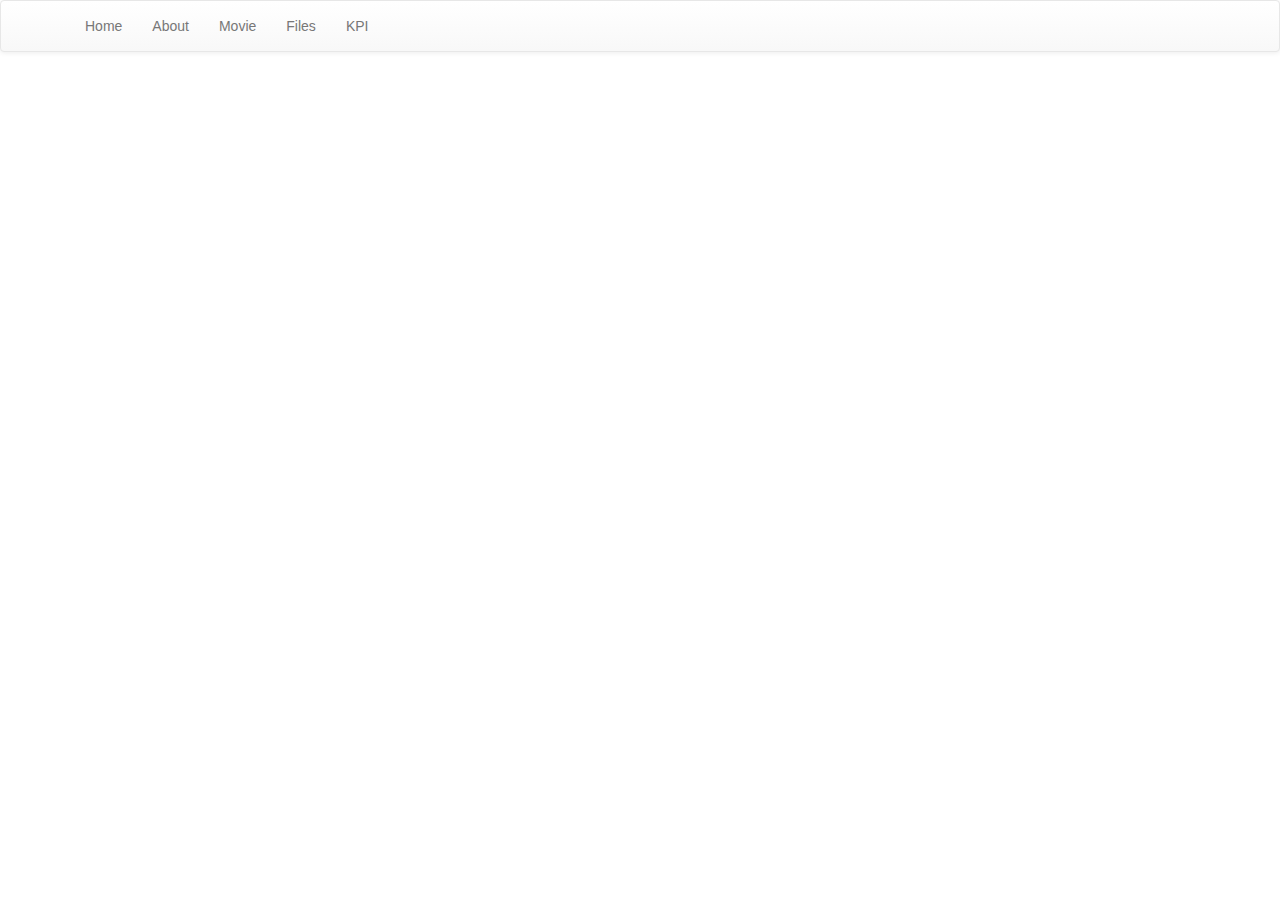
<file: Web/index.html>
﻿<!DOCTYPE html>
<html ng-app="app">
<head>
    <title>Simple App</title>
    <meta charset="utf-8"/>
    <link rel="stylesheet" href="styles/bootstrap-3.3.7/css/bootstrap.min.css"/>
    <link rel="stylesheet" href="styles/bootstrap-3.3.7/css/bootstrap-theme.min.css"/>
    <link rel="stylesheet" href="styles/custom/style.css" />
    <link rel="stylesheet" href="styles/angular-busy.css" />
</head>
<body>
    <div id="ui-view" ui-view>
    </div>
    
    <!-- angular -->
    <script src="scripts/angular-1.6.2/angular.js"></script>

    <!-- other -->
    <script src="scripts/jquery-3.1.1/jquery.min.js"></script> <!-- order imp: 1 -->
    <script src="styles/bootstrap-3.3.7/js/bootstrap.min.js"></script><!-- order imp: 2 -->
    <script src="scripts/angular-ui-router-0.4.2/ui-router.js"></script>
    <script src="scripts/lodash-4.17.4/lodash.js"></script>
    <script src="app/directives/paging/paging.js"></script>
    <script src="app/directives/angular-busy/angular-busy.js"></script>

    <!-- our app -->
    <script src="app/app.js"></script>
    <script src="app/app.route.config.js"></script>
    <script src="app/master/master.controller.js"></script>

    <script src="app/services/webApi.service.js"></script>
    <script src="app/services/file.extensions.service.js"></script>
    <script src="app/kpi/kpi.service.js"></script>
    <script src="app/kpi/kpi.measurement.service.js"></script>

    <script src="app/about/about.controller.js"></script>
    <script src="app/home/home.controller.js"></script>
    <script src="app/movie/movie.controller.js"></script>
    <script src="app/files/files.controller.js"></script>
    <script src="app/kpi/kpi.list.controller.js"></script>
    <script src="app/directives/kpi/kpi.controller.js"></script>

    <!-- our directives -->
    <script src="app/directives/kpi/kpi.directive.js"></script>

</body>
</html>
</file>
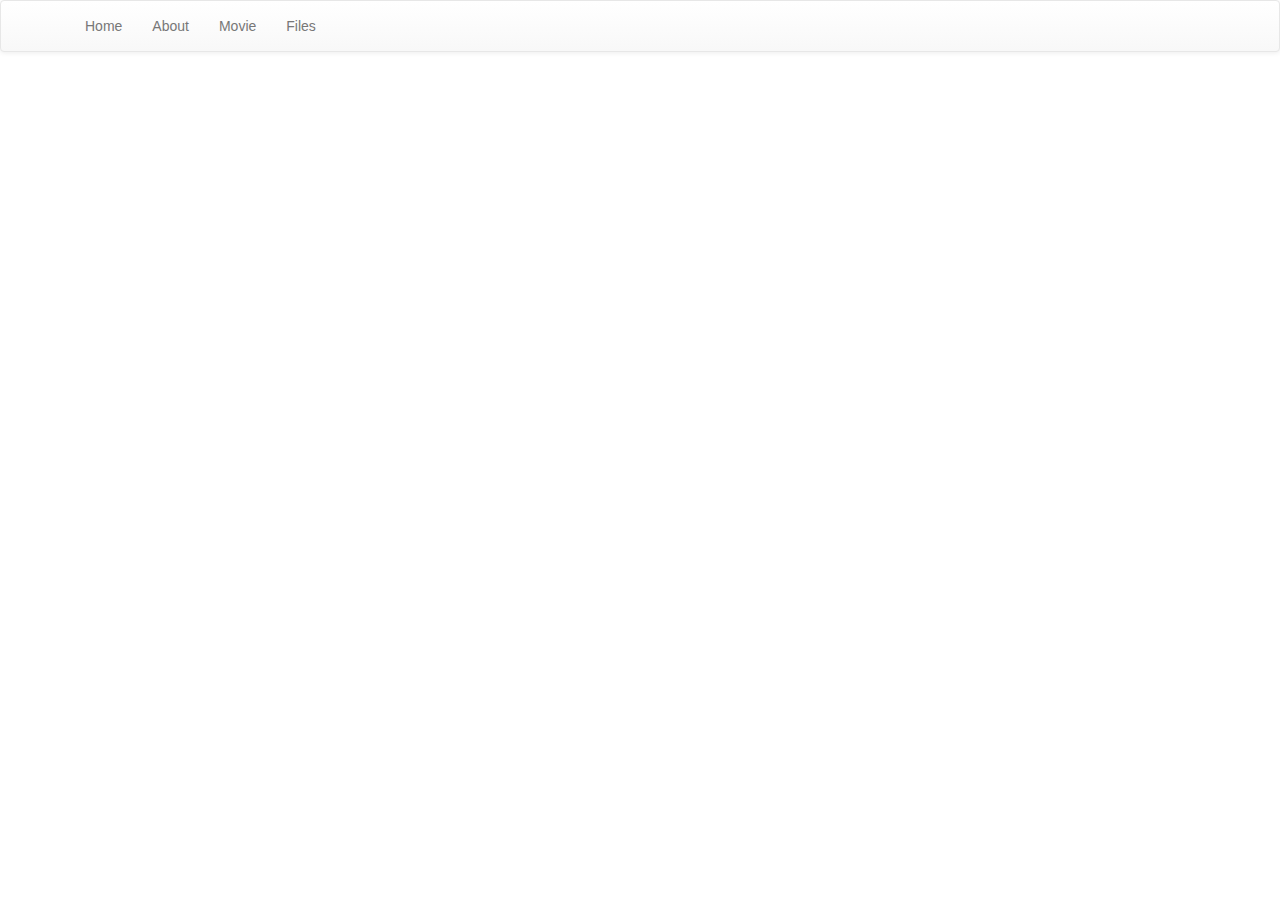
<file: Web/obj/Release/AspnetCompileMerge/Source/index.html>
﻿<!DOCTYPE html>
<html ng-app="app">
<head>
    <title>Simple App</title>
    <meta charset="utf-8"/>
    <link rel="stylesheet" href="styles/bootstrap-3.3.7/css/bootstrap.min.css"/>
    <link rel="stylesheet" href="styles/bootstrap-3.3.7/css/bootstrap-theme.min.css"/>
    <link rel="stylesheet" href="styles/custom/style.css" />
    <link rel="stylesheet" href="styles/angular-busy.css" />
</head>
<body>
    <div id="ui-view" ui-view>
    </div>
    
    <!-- angular -->
    <script src="scripts/angular-1.6.2/angular.js"></script>

    <!-- other -->
    <script src="scripts/jquery-3.1.1/jquery.min.js"></script> <!-- order imp: 1 -->
    <script src="styles/bootstrap-3.3.7/js/bootstrap.min.js"></script><!-- order imp: 2 -->
    <script src="scripts/angular-ui-router-0.4.2/ui-router.js"></script>
    <script src="scripts/lodash-4.17.4/lodash.js"></script>
    <script src="app/directives/paging.js"></script>
    <script src="app/directives/angular-busy/angular-busy.js"></script>

    <!-- our app -->
    <script src="app/app.js"></script>
    <script src="app/app.route.config.js"></script>
    <script src="app/master/master.controller.js"></script>

    <script src="app/services/webApi.service.js"></script>
    <script src="app/services/file.extensions.service.js"></script>

    <script src="app/about/about.controller.js"></script>
    <script src="app/home/home.controller.js"></script>
    <script src="app/movie/movie.controller.js"></script>
    <script src="app/files/files.controller.js"></script>
</body>
</html>
</file>
<file: Web/styles/custom/style.css>
﻿#foldersTreeUl {
    list-style-type: none;
    padding-left: 20px;
}

.selected {
    background-color: rgb(176, 255, 176);   
}

.nopadding {
   padding: 0 !important;
   margin: 0 !important;
}

.fill { 
    min-height: 100%;
    height: 100%;
}

.kpi-element-active {
    border: 2px solid rgb(0, 173, 255) !important
}

.kpi-element {
    width: 175px;
    border: 2px solid rgb(214, 214, 214);
    border-radius: 0;
    font-size: xx-small
}

.kpi-edit-input {
    width: 300px;
    border: 2px solid rgb(158, 226, 158);
    border-radius: 3px;
    margin: 4px;
    padding-left: 15px;
    padding-top: 2px;
    padding-bottom: 2px;
}

.kpi-edit-form {
    border: 2px solid rgb(162, 162, 162);
    width: 350px;
    padding: 15px;
}

.kpi-text-length-max {
  display: block;
  width: 150px;
  overflow: hidden;
  white-space: nowrap;
  text-overflow: ellipsis;
}

.btn.disabled {
    background-color: rgb(235, 235, 235);
}
</file>
<file: Web/styles/angular-busy.css>
﻿.cg-busy{
	position:absolute;
	top:0px;
	left:0px;
	right:0px;
	bottom:0px;
    z-index:1001;
}

.cg-busy-animation.ng-hide-add,
.cg-busy-animation.ng-hide-remove {
    -webkit-transition:all .3s ease;
    -moz-transition:all .3s ease;
    -o-transition:all .3s ease;
    transition:all .3s ease;
    display:block !important;
}
.cg-busy-animation.ng-hide-remove {
    opacity:0;
    -webkit-transform:translate(0px,-40px);
    -moz-transform:translate(0px,-40px);
    -ms-transform:translate(0px,-40px);
    -o-transform:translate(0px,-40px);
    transform:translate(0px,-40px);
}
.cg-busy-animation.ng-hide-remove.ng-hide-remove-active {
    opacity:1;
    -webkit-transform:translate(0px,0px);
    -moz-transform:translate(0px,0px);
    -ms-transform:translate(0px,0px);
    -o-transform:translate(0px,0px);
    transform:translate(0px,0px);
}
.cg-busy-animation.ng-hide-add {
    opacity:1;
    -webkit-transform:translate(0px,0px);
    -moz-transform:translate(0px,0px);
    -ms-transform:translate(0px,0px);
    -o-transform:translate(0px,0px);
    transform:translate(0px,0px);
}
.cg-busy-animation.ng-hide-add.ng-hide-add-active {
    opacity:0;
    -webkit-transform:translate(0px,-40px);
    -moz-transform:translate(0px,-40px);
    -ms-transform:translate(0px,-40px);
    -o-transform:translate(0px,-40px);
    transform:translate(0px,-40px);
}

.cg-busy-backdrop {
	background-color:white;
	opacity:.7;
}

.cg-busy-backdrop-animation.ng-hide-add,
.cg-busy-backdrop-animation.ng-hide-remove {
    -webkit-transition:opacity .3s ease;
    -moz-transition:opacity .3s ease;
    -o-transition:opacity .3s ease;
    transition:opacity .3s ease;
    display:block !important;
}

.cg-busy-backdrop-animation.ng-hide {
  opacity:0;
}

/* All styles below are for the default template. */

.cg-busy-default-wrapper {
	text-align:center;
}

.cg-busy-default-sign{
	display: inline-block;
	position:relative;
    z-index:1002;
	padding-bottom: 6px;
	color:#333333;
	text-shadow:0 1px 1px rgba(255, 255, 255, 0.75);
	background-color:#e9eeee;
	border:1px solid #dddddd;
	border-top-width:0;
	-webkit-border-radius:7px;
	-moz-border-radius:7px;
	border-radius:7px;
	border-top-left-radius:0;
	border-top-right-radius:0;
	-webkit-box-shadow:inset 0 1px 0 rgba(255,255,255,.2), 0 1px 2px rgba(0,0,0,.05);
	-moz-box-shadow:inset 0 1px 0 rgba(255,255,255,.2), 0 1px 2px rgba(0,0,0,.05);
	box-shadow:inset 0 1px 0 rgba(255,255,255,.2), 0 1px 2px rgba(0,0,0,.05);
}
.cg-busy-default-text{
	margin:13px 12px 6px 49px;
	font-size:16px;
	color:#555;
	text-align: left;
	max-width: 400px;
}
.cg-busy-default-spinner{
	position:absolute;
	width:25px;
	height:25px;
	display:inline-block;
	top:12px;
	left:14px;
}
.cg-busy-default-spinner div{
	width:12%;
	height:26%;
	background:#000;
	position:absolute;
	left:44.5%;
	top:37%;
	opacity:0;
	-webkit-animation:cg-busy-spinner-anim 1s linear infinite;
	-moz-animation:cg-busy-spinner-anim 1s linear infinite;
	-ms-animation:cg-busy-spinner-anim 1s linear infinite;
	-o-animation:cg-busy-spinner-anim 1s linear infinite;
	animation:cg-busy-spinner-anim 1s linear infinite;
	-webkit-border-radius:50px;
	-moz-border-radius:50px;
	border-radius:50px;
	-webkit-box-shadow:0 0 3px rgba(0,0,0,0.2);
	-moz-box-shadow:0 0 3px rgba(0,0,0,0.2);
	box-shadow:0 0 3px rgba(0,0,0,0.2);
}
.cg-busy-default-spinner div.bar1{
	-webkit-transform:rotate(0deg) translate(0, -142%);
	-moz-transform:rotate(0deg) translate(0, -142%);
	-ms-transform:rotate(0deg) translate(0, -142%);
	-o-transform:rotate(0deg) translate(0, -142%);
	transform:rotate(0deg) translate(0, -142%);
	-webkit-animation-delay:0s;
	-moz-animation-delay:0s;
	-ms-animation-delay:0s;
	-o-animation-delay:0s;
	animation-delay:0s;
}
.cg-busy-default-spinner div.bar2{
	-webkit-transform:rotate(30deg) translate(0, -142%);
	-moz-transform:rotate(30deg) translate(0, -142%);
	-ms-transform:rotate(30deg) translate(0, -142%);
	-o-transform:rotate(30deg) translate(0, -142%);
	transform:rotate(30deg) translate(0, -142%);
	-webkit-animation-delay:-0.9167s;
	-moz-animation-delay:-0.9167s;
	-ms-animation-delay:-0.9167s;
	-o-animation-delay:-0.9167s;
	animation-delay:-0.9167s;
}
.cg-busy-default-spinner div.bar3{
	-webkit-transform:rotate(60deg) translate(0, -142%);
	-moz-transform:rotate(60deg) translate(0, -142%);
	-ms-transform:rotate(60deg) translate(0, -142%);
	-o-transform:rotate(60deg) translate(0, -142%);
	transform:rotate(60deg) translate(0, -142%);
	-webkit-animation-delay:-0.833s;
	-moz-animation-delay:-0.833s;
	-ms-animation-delay:-0.833s;
	-o-animation-delay:-0.833s;
	animation-delay:-0.833s;
}
.cg-busy-default-spinner div.bar4{
	-webkit-transform:rotate(90deg) translate(0, -142%);
	-moz-transform:rotate(90deg) translate(0, -142%);
	-ms-transform:rotate(90deg) translate(0, -142%);
	-o-transform:rotate(90deg) translate(0, -142%);
	transform:rotate(90deg) translate(0, -142%);
	-webkit-animation-delay:-0.75s;
	-moz-animation-delay:-0.75s;
	-ms-animation-delay:-0.75s;
	-o-animation-delay:-0.75s;
	animation-delay:-0.75s;
}
.cg-busy-default-spinner div.bar5{
	-webkit-transform:rotate(120deg) translate(0, -142%);
	-moz-transform:rotate(120deg) translate(0, -142%);
	-ms-transform:rotate(120deg) translate(0, -142%);
	-o-transform:rotate(120deg) translate(0, -142%);
	transform:rotate(120deg) translate(0, -142%);
	-webkit-animation-delay:-0.667s;
	-moz-animation-delay:-0.667s;
	-ms-animation-delay:-0.667s;
	-o-animation-delay:-0.667s;
	animation-delay:-0.667s;
}
.cg-busy-default-spinner div.bar6{
	-webkit-transform:rotate(150deg) translate(0, -142%);
	-moz-transform:rotate(150deg) translate(0, -142%);
	-ms-transform:rotate(150deg) translate(0, -142%);
	-o-transform:rotate(150deg) translate(0, -142%);
	transform:rotate(150deg) translate(0, -142%);
	-webkit-animation-delay:-0.5833s;
	-moz-animation-delay:-0.5833s;
	-ms-animation-delay:-0.5833s;
	-o-animation-delay:-0.5833s;
	animation-delay:-0.5833s;
}
.cg-busy-default-spinner div.bar7{
	-webkit-transform:rotate(180deg) translate(0, -142%);
	-moz-transform:rotate(180deg) translate(0, -142%);
	-ms-transform:rotate(180deg) translate(0, -142%);
	-o-transform:rotate(180deg) translate(0, -142%);
	transform:rotate(180deg) translate(0, -142%);
	-webkit-animation-delay:-0.5s;
	-moz-animation-delay:-0.5s;
	-ms-animation-delay:-0.5s;
	-o-animation-delay:-0.5s;
	animation-delay:-0.5s;
}
.cg-busy-default-spinner div.bar8{
	-webkit-transform:rotate(210deg) translate(0, -142%);
	-moz-transform:rotate(210deg) translate(0, -142%);
	-ms-transform:rotate(210deg) translate(0, -142%);
	-o-transform:rotate(210deg) translate(0, -142%);
	transform:rotate(210deg) translate(0, -142%);
	-webkit-animation-delay:-0.41667s;
	-moz-animation-delay:-0.41667s;
	-ms-animation-delay:-0.41667s;
	-o-animation-delay:-0.41667s;
	animation-delay:-0.41667s;
}
.cg-busy-default-spinner div.bar9{
	-webkit-transform:rotate(240deg) translate(0, -142%);
	-moz-transform:rotate(240deg) translate(0, -142%);
	-ms-transform:rotate(240deg) translate(0, -142%);
	-o-transform:rotate(240deg) translate(0, -142%);
	transform:rotate(240deg) translate(0, -142%);
	-webkit-animation-delay:-0.333s;
	-moz-animation-delay:-0.333s;
	-ms-animation-delay:-0.333s;
	-o-animation-delay:-0.333s;
	animation-delay:-0.333s;
}
.cg-busy-default-spinner div.bar10{
	-webkit-transform:rotate(270deg) translate(0, -142%);
	-moz-transform:rotate(270deg) translate(0, -142%);
	-ms-transform:rotate(270deg) translate(0, -142%);
	-o-transform:rotate(270deg) translate(0, -142%);
	transform:rotate(270deg) translate(0, -142%);
	-webkit-animation-delay:-0.25s;
	-moz-animation-delay:-0.25s;
	-ms-animation-delay:-0.25s;
	-o-animation-delay:-0.25s;
	animation-delay:-0.25s;
}
.cg-busy-default-spinner div.bar11{
	-webkit-transform:rotate(300deg) translate(0, -142%);
	-moz-transform:rotate(300deg) translate(0, -142%);
	-ms-transform:rotate(300deg) translate(0, -142%);
	-o-transform:rotate(300deg) translate(0, -142%);
	transform:rotate(300deg) translate(0, -142%);
	-webkit-animation-delay:-0.1667s;
	-moz-animation-delay:-0.1667s;
	-ms-animation-delay:-0.1667s;
	-o-animation-delay:-0.1667s;
	animation-delay:-0.1667s;
}
.cg-busy-default-spinner div.bar12{
	-webkit-transform:rotate(330deg) translate(0, -142%);
	-moz-transform:rotate(330deg) translate(0, -142%);
	-ms-transform:rotate(330deg) translate(0, -142%);
	-o-transform:rotate(330deg) translate(0, -142%);
	transform:rotate(330deg) translate(0, -142%);
	-webkit-animation-delay:-0.0833s;
	-moz-animation-delay:-0.0833s;
	-ms-animation-delay:-0.0833s;
	-o-animation-delay:-0.0833s;
	animation-delay:-0.0833s;
}

@-webkit-keyframes cg-busy-spinner-anim{
	from {opacity: 1;}
	to {opacity: 0.25;}
}
@-moz-keyframes cg-busy-spinner-anim{
	from {opacity: 1;}
	to {opacity: 0.25;}
}
@keyframes cg-busy-spinner-anim{
	from {opacity: 1;}
	to {opacity: 0.25;}
}
</file>
<file: Web/obj/Release/AspnetCompileMerge/Source/styles/custom/style.css>
﻿#foldersTreeUl {
    list-style-type: none;
    padding-left: 20px;
}

.selected {
    background-color: rgb(176, 255, 176);   
}

.nopadding {
   padding: 0 !important;
   margin: 0 !important;
}

.fill { 
    min-height: 100%;
    height: 100%;
}
</file>
<file: Web/obj/Release/AspnetCompileMerge/Source/styles/angular-busy.css>
﻿.cg-busy{
	position:absolute;
	top:0px;
	left:0px;
	right:0px;
	bottom:0px;
    z-index:1001;
}

.cg-busy-animation.ng-hide-add,
.cg-busy-animation.ng-hide-remove {
    -webkit-transition:all .3s ease;
    -moz-transition:all .3s ease;
    -o-transition:all .3s ease;
    transition:all .3s ease;
    display:block !important;
}
.cg-busy-animation.ng-hide-remove {
    opacity:0;
    -webkit-transform:translate(0px,-40px);
    -moz-transform:translate(0px,-40px);
    -ms-transform:translate(0px,-40px);
    -o-transform:translate(0px,-40px);
    transform:translate(0px,-40px);
}
.cg-busy-animation.ng-hide-remove.ng-hide-remove-active {
    opacity:1;
    -webkit-transform:translate(0px,0px);
    -moz-transform:translate(0px,0px);
    -ms-transform:translate(0px,0px);
    -o-transform:translate(0px,0px);
    transform:translate(0px,0px);
}
.cg-busy-animation.ng-hide-add {
    opacity:1;
    -webkit-transform:translate(0px,0px);
    -moz-transform:translate(0px,0px);
    -ms-transform:translate(0px,0px);
    -o-transform:translate(0px,0px);
    transform:translate(0px,0px);
}
.cg-busy-animation.ng-hide-add.ng-hide-add-active {
    opacity:0;
    -webkit-transform:translate(0px,-40px);
    -moz-transform:translate(0px,-40px);
    -ms-transform:translate(0px,-40px);
    -o-transform:translate(0px,-40px);
    transform:translate(0px,-40px);
}

.cg-busy-backdrop {
	background-color:white;
	opacity:.7;
}

.cg-busy-backdrop-animation.ng-hide-add,
.cg-busy-backdrop-animation.ng-hide-remove {
    -webkit-transition:opacity .3s ease;
    -moz-transition:opacity .3s ease;
    -o-transition:opacity .3s ease;
    transition:opacity .3s ease;
    display:block !important;
}

.cg-busy-backdrop-animation.ng-hide {
  opacity:0;
}

/* All styles below are for the default template. */

.cg-busy-default-wrapper {
	text-align:center;
}

.cg-busy-default-sign{
	display: inline-block;
	position:relative;
    z-index:1002;
	padding-bottom: 6px;
	color:#333333;
	text-shadow:0 1px 1px rgba(255, 255, 255, 0.75);
	background-color:#e9eeee;
	border:1px solid #dddddd;
	border-top-width:0;
	-webkit-border-radius:7px;
	-moz-border-radius:7px;
	border-radius:7px;
	border-top-left-radius:0;
	border-top-right-radius:0;
	-webkit-box-shadow:inset 0 1px 0 rgba(255,255,255,.2), 0 1px 2px rgba(0,0,0,.05);
	-moz-box-shadow:inset 0 1px 0 rgba(255,255,255,.2), 0 1px 2px rgba(0,0,0,.05);
	box-shadow:inset 0 1px 0 rgba(255,255,255,.2), 0 1px 2px rgba(0,0,0,.05);
}
.cg-busy-default-text{
	margin:13px 12px 6px 49px;
	font-size:16px;
	color:#555;
	text-align: left;
	max-width: 400px;
}
.cg-busy-default-spinner{
	position:absolute;
	width:25px;
	height:25px;
	display:inline-block;
	top:12px;
	left:14px;
}
.cg-busy-default-spinner div{
	width:12%;
	height:26%;
	background:#000;
	position:absolute;
	left:44.5%;
	top:37%;
	opacity:0;
	-webkit-animation:cg-busy-spinner-anim 1s linear infinite;
	-moz-animation:cg-busy-spinner-anim 1s linear infinite;
	-ms-animation:cg-busy-spinner-anim 1s linear infinite;
	-o-animation:cg-busy-spinner-anim 1s linear infinite;
	animation:cg-busy-spinner-anim 1s linear infinite;
	-webkit-border-radius:50px;
	-moz-border-radius:50px;
	border-radius:50px;
	-webkit-box-shadow:0 0 3px rgba(0,0,0,0.2);
	-moz-box-shadow:0 0 3px rgba(0,0,0,0.2);
	box-shadow:0 0 3px rgba(0,0,0,0.2);
}
.cg-busy-default-spinner div.bar1{
	-webkit-transform:rotate(0deg) translate(0, -142%);
	-moz-transform:rotate(0deg) translate(0, -142%);
	-ms-transform:rotate(0deg) translate(0, -142%);
	-o-transform:rotate(0deg) translate(0, -142%);
	transform:rotate(0deg) translate(0, -142%);
	-webkit-animation-delay:0s;
	-moz-animation-delay:0s;
	-ms-animation-delay:0s;
	-o-animation-delay:0s;
	animation-delay:0s;
}
.cg-busy-default-spinner div.bar2{
	-webkit-transform:rotate(30deg) translate(0, -142%);
	-moz-transform:rotate(30deg) translate(0, -142%);
	-ms-transform:rotate(30deg) translate(0, -142%);
	-o-transform:rotate(30deg) translate(0, -142%);
	transform:rotate(30deg) translate(0, -142%);
	-webkit-animation-delay:-0.9167s;
	-moz-animation-delay:-0.9167s;
	-ms-animation-delay:-0.9167s;
	-o-animation-delay:-0.9167s;
	animation-delay:-0.9167s;
}
.cg-busy-default-spinner div.bar3{
	-webkit-transform:rotate(60deg) translate(0, -142%);
	-moz-transform:rotate(60deg) translate(0, -142%);
	-ms-transform:rotate(60deg) translate(0, -142%);
	-o-transform:rotate(60deg) translate(0, -142%);
	transform:rotate(60deg) translate(0, -142%);
	-webkit-animation-delay:-0.833s;
	-moz-animation-delay:-0.833s;
	-ms-animation-delay:-0.833s;
	-o-animation-delay:-0.833s;
	animation-delay:-0.833s;
}
.cg-busy-default-spinner div.bar4{
	-webkit-transform:rotate(90deg) translate(0, -142%);
	-moz-transform:rotate(90deg) translate(0, -142%);
	-ms-transform:rotate(90deg) translate(0, -142%);
	-o-transform:rotate(90deg) translate(0, -142%);
	transform:rotate(90deg) translate(0, -142%);
	-webkit-animation-delay:-0.75s;
	-moz-animation-delay:-0.75s;
	-ms-animation-delay:-0.75s;
	-o-animation-delay:-0.75s;
	animation-delay:-0.75s;
}
.cg-busy-default-spinner div.bar5{
	-webkit-transform:rotate(120deg) translate(0, -142%);
	-moz-transform:rotate(120deg) translate(0, -142%);
	-ms-transform:rotate(120deg) translate(0, -142%);
	-o-transform:rotate(120deg) translate(0, -142%);
	transform:rotate(120deg) translate(0, -142%);
	-webkit-animation-delay:-0.667s;
	-moz-animation-delay:-0.667s;
	-ms-animation-delay:-0.667s;
	-o-animation-delay:-0.667s;
	animation-delay:-0.667s;
}
.cg-busy-default-spinner div.bar6{
	-webkit-transform:rotate(150deg) translate(0, -142%);
	-moz-transform:rotate(150deg) translate(0, -142%);
	-ms-transform:rotate(150deg) translate(0, -142%);
	-o-transform:rotate(150deg) translate(0, -142%);
	transform:rotate(150deg) translate(0, -142%);
	-webkit-animation-delay:-0.5833s;
	-moz-animation-delay:-0.5833s;
	-ms-animation-delay:-0.5833s;
	-o-animation-delay:-0.5833s;
	animation-delay:-0.5833s;
}
.cg-busy-default-spinner div.bar7{
	-webkit-transform:rotate(180deg) translate(0, -142%);
	-moz-transform:rotate(180deg) translate(0, -142%);
	-ms-transform:rotate(180deg) translate(0, -142%);
	-o-transform:rotate(180deg) translate(0, -142%);
	transform:rotate(180deg) translate(0, -142%);
	-webkit-animation-delay:-0.5s;
	-moz-animation-delay:-0.5s;
	-ms-animation-delay:-0.5s;
	-o-animation-delay:-0.5s;
	animation-delay:-0.5s;
}
.cg-busy-default-spinner div.bar8{
	-webkit-transform:rotate(210deg) translate(0, -142%);
	-moz-transform:rotate(210deg) translate(0, -142%);
	-ms-transform:rotate(210deg) translate(0, -142%);
	-o-transform:rotate(210deg) translate(0, -142%);
	transform:rotate(210deg) translate(0, -142%);
	-webkit-animation-delay:-0.41667s;
	-moz-animation-delay:-0.41667s;
	-ms-animation-delay:-0.41667s;
	-o-animation-delay:-0.41667s;
	animation-delay:-0.41667s;
}
.cg-busy-default-spinner div.bar9{
	-webkit-transform:rotate(240deg) translate(0, -142%);
	-moz-transform:rotate(240deg) translate(0, -142%);
	-ms-transform:rotate(240deg) translate(0, -142%);
	-o-transform:rotate(240deg) translate(0, -142%);
	transform:rotate(240deg) translate(0, -142%);
	-webkit-animation-delay:-0.333s;
	-moz-animation-delay:-0.333s;
	-ms-animation-delay:-0.333s;
	-o-animation-delay:-0.333s;
	animation-delay:-0.333s;
}
.cg-busy-default-spinner div.bar10{
	-webkit-transform:rotate(270deg) translate(0, -142%);
	-moz-transform:rotate(270deg) translate(0, -142%);
	-ms-transform:rotate(270deg) translate(0, -142%);
	-o-transform:rotate(270deg) translate(0, -142%);
	transform:rotate(270deg) translate(0, -142%);
	-webkit-animation-delay:-0.25s;
	-moz-animation-delay:-0.25s;
	-ms-animation-delay:-0.25s;
	-o-animation-delay:-0.25s;
	animation-delay:-0.25s;
}
.cg-busy-default-spinner div.bar11{
	-webkit-transform:rotate(300deg) translate(0, -142%);
	-moz-transform:rotate(300deg) translate(0, -142%);
	-ms-transform:rotate(300deg) translate(0, -142%);
	-o-transform:rotate(300deg) translate(0, -142%);
	transform:rotate(300deg) translate(0, -142%);
	-webkit-animation-delay:-0.1667s;
	-moz-animation-delay:-0.1667s;
	-ms-animation-delay:-0.1667s;
	-o-animation-delay:-0.1667s;
	animation-delay:-0.1667s;
}
.cg-busy-default-spinner div.bar12{
	-webkit-transform:rotate(330deg) translate(0, -142%);
	-moz-transform:rotate(330deg) translate(0, -142%);
	-ms-transform:rotate(330deg) translate(0, -142%);
	-o-transform:rotate(330deg) translate(0, -142%);
	transform:rotate(330deg) translate(0, -142%);
	-webkit-animation-delay:-0.0833s;
	-moz-animation-delay:-0.0833s;
	-ms-animation-delay:-0.0833s;
	-o-animation-delay:-0.0833s;
	animation-delay:-0.0833s;
}

@-webkit-keyframes cg-busy-spinner-anim{
	from {opacity: 1;}
	to {opacity: 0.25;}
}
@-moz-keyframes cg-busy-spinner-anim{
	from {opacity: 1;}
	to {opacity: 0.25;}
}
@keyframes cg-busy-spinner-anim{
	from {opacity: 1;}
	to {opacity: 0.25;}
}
</file>
